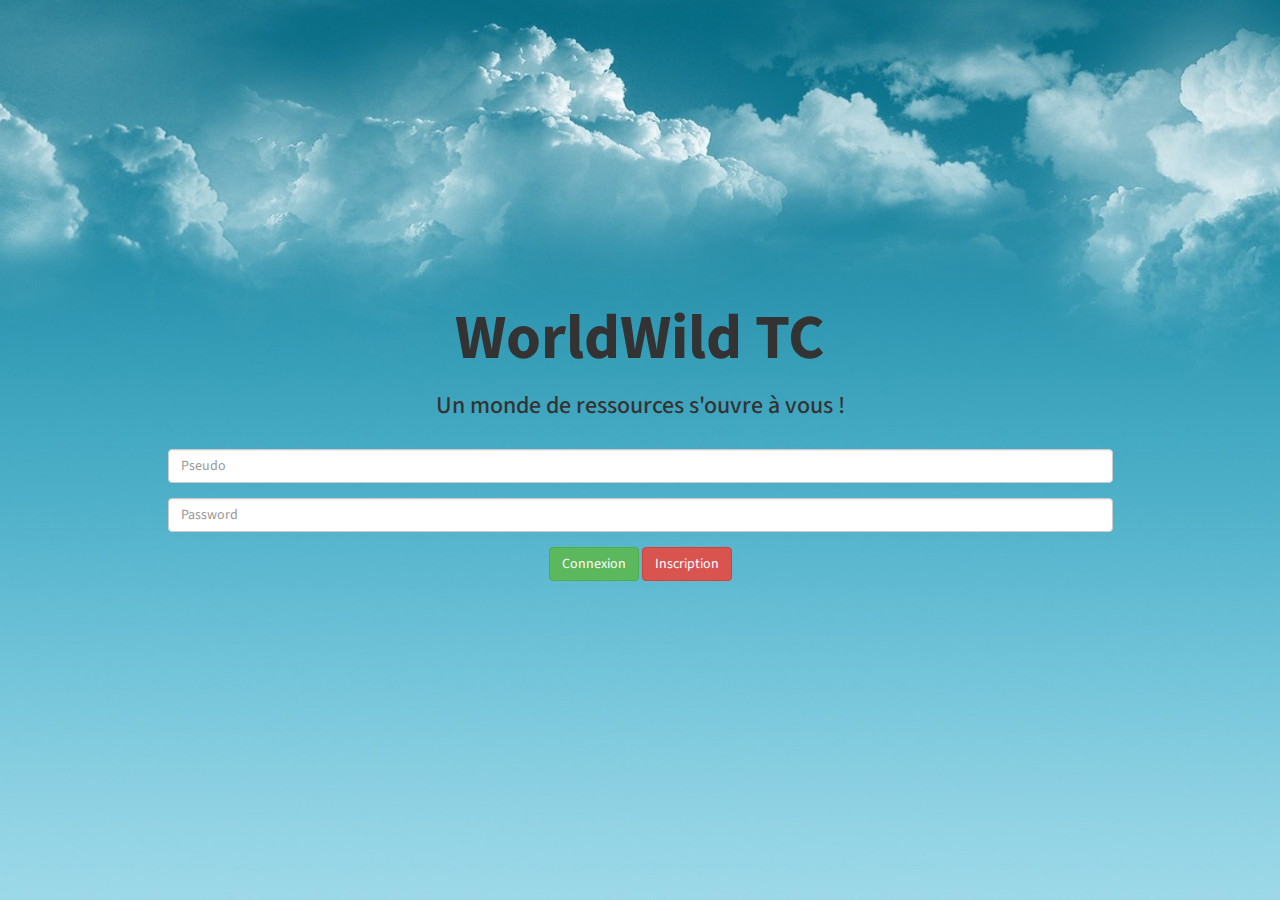
<file: static/index.html>
<!DOCTYPE html>
<html lang="fr">

<head>

    <meta charset="utf-8">
    <meta http-equiv="X-UA-Compatible" content="IE=edge">
    <meta name="viewport" content="width=device-width, initial-scale=1">
    <meta name="description" content="">
    <meta name="author" content="">
    <link rel="icon" href="./img/favicon.ico">

    <title>WorldWild TC - Connexion</title>

    <!-- Bootstrap Core CSS -->
    <link href="css/bootstrap.min.css" rel="stylesheet">

    <!-- Custom CSS -->
    <link href="css/stylish-portfolio.css" rel="stylesheet">

    <!-- Custom Fonts -->
    <link href="font-awesome/css/font-awesome.min.css" rel="stylesheet" type="text/css">
    <link href="http://fonts.googleapis.com/css?family=Source+Sans+Pro:300,400,700,300italic,400italic,700italic" rel="stylesheet" type="text/css">

    <!-- HTML5 Shim and Respond.js IE8 support of HTML5 elements and media queries -->
    <!-- WARNING: Respond.js doesn't work if you view the page via file:// -->
    <!--[if lt IE 9]>
        <script src="https://oss.maxcdn.com/libs/html5shiv/3.7.0/html5shiv.js"></script>
        <script src="https://oss.maxcdn.com/libs/respond.js/1.4.2/respond.min.js"></script>
    <![endif]-->
    
</head>

<body>

    <!-- Header -->
    <header id="top" class="header">
        <div class="text-vertical-center">
            <h1>WorldWild TC</h1>
            <h3>Un monde de ressources s'ouvre à vous !</h3>
            <br>
            
            <div class="container">
                <div class="row text-center">
                    <div class="col-lg-10 col-lg-offset-1">
            
                        <form role="form" id="THEFORM" enctype="multipart/form-data">
                            
                        <div class="form-group">
                            <input placeholder="Pseudo" class="form-control" type="text" id="login" onkeypress="return runScript(event)">
                        </div>
                        <div class="form-group">
                            <input placeholder="Password" class="form-control" type="password" id="motDePasse" onkeypress="return runScript(event)">
                        </div>
                        <div class="form-group">
                            <button type="button" class="btn btn-success" id="login" onclick="loginResult()">Connexion</button>
                            <a href="inscription.html"><button type="button" class="btn btn-danger" id="login">Inscription</button></a>
                        </div>
                        
                        </form>
             
                    </div>
                </div>
            </div>
             
        </div>
    </header>

    
    <!-- jQuery -->
    <script src="js/jquery.js"></script>
    <!-- Bootstrap Core JavaScript -->
    <script src="js/bootstrap.min.js"></script>
    <script src="js/index.js"></script>


</body>

</html>
</file>
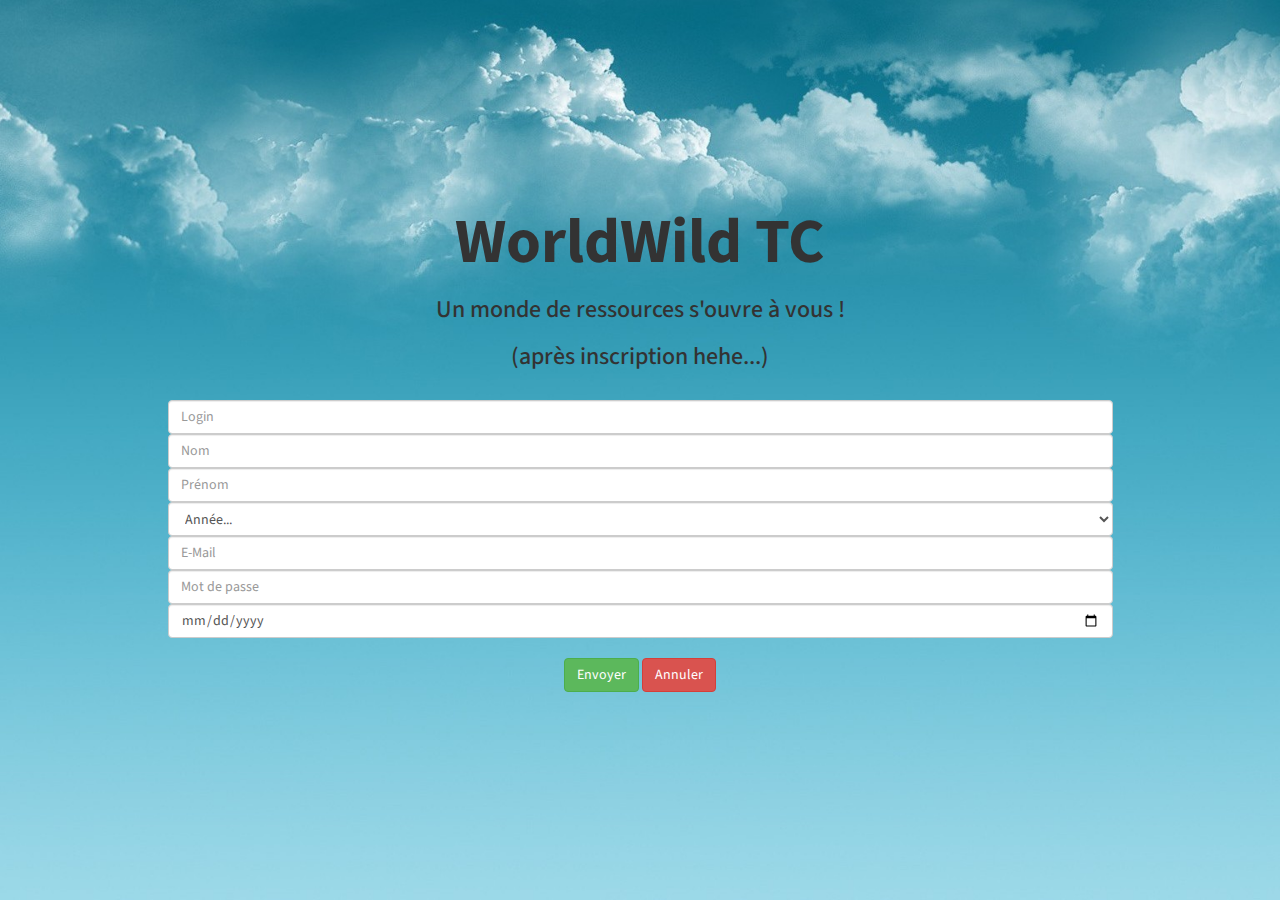
<file: static/inscription.html>
<!DOCTYPE html>
<html lang="fr">

<head>

    <meta charset="utf-8">
    <meta http-equiv="X-UA-Compatible" content="IE=edge">
    <meta name="viewport" content="width=device-width, initial-scale=1">
    <meta name="description" content="">
    <meta name="author" content="">
    <link rel="icon" href="./img/favicon.ico">

    <title>WorldWild TC - Connexion</title>

    <!-- Bootstrap Core CSS -->
    <link href="css/bootstrap.min.css" rel="stylesheet">

    <!-- Custom CSS -->
    <link href="css/stylish-portfolio.css" rel="stylesheet">

    <!-- Custom Fonts -->
    <link href="font-awesome/css/font-awesome.min.css" rel="stylesheet" type="text/css">
    <link href="http://fonts.googleapis.com/css?family=Source+Sans+Pro:300,400,700,300italic,400italic,700italic" rel="stylesheet" type="text/css">

    <!-- HTML5 Shim and Respond.js IE8 support of HTML5 elements and media queries -->
    <!-- WARNING: Respond.js doesn't work if you view the page via file:// -->
    <!--[if lt IE 9]>
        <script src="https://oss.maxcdn.com/libs/html5shiv/3.7.0/html5shiv.js"></script>
        <script src="https://oss.maxcdn.com/libs/respond.js/1.4.2/respond.min.js"></script>
    <![endif]-->
    
</head>

<body>

    <!-- Header -->
    <header id="top" class="header">
        <div class="text-vertical-center">
            <h1>WorldWild TC</h1>
            <h3>Un monde de ressources s'ouvre à vous !</h3>
            <h3>(après inscription hehe...)</h3>
            <br>
            
            <div class="container">
                <div class="row text-center">
                    <div class="col-lg-10 col-lg-offset-1">
                    
                        <div id='loginError'></div>
                        <div id='mailError'></div>
                        <div id='dateError'></div>
                        <div id='generalError'></div>

                        <form onsubmit="return verifForm(this)">

                            <input placeholder="Login" name="login" class="form-control" type="text" id="login" onBlur="validateLogin(this)">
                            <input placeholder="Nom" class="form-control" type="text" id="nom">
                            <input placeholder="Prénom" class="form-control" type="text" id="prenom">
                            
                            <select class="form-control" id="annee">
                                <option value="infoAnnee">Année...</option>
                                <option value="3TC">3TC</option>
                                <option value="4TC">4TC</option>
                                <option value="5TC">5TC</option>
                            </select>
                            
                            <input placeholder="E-Mail" name="mail" class="form-control" type="email" id="mail" onBlur="validateMail(this)">
                            <input placeholder="Mot de passe" class="form-control" type="password" id="motDePasse">
                            <input placeholder="Date de naissance (jj/mm/aaaa)" class="form-control" type="date" id="date_naissance" name="birthday" onBlur="validateDate(this)"/>
                            
                            <br>
                            <button type="button" class="btn btn-success" id="signUp" onclick="signUpResult()">Envoyer</button>
                            <a href="index.html"><button type="button" class="btn btn-danger">Annuler</button></a>
                            
                        </form>
                    </div>
                </div>
            </div>
             
        </div>
    </header>

    
    <!-- jQuery -->
    <script src="js/jquery.js"></script>
    <!-- Bootstrap Core JavaScript -->
    <script src="js/bootstrap.min.js"></script>
    <script src="js/inscription.js"></script>


</body>

</html>
</file>
<file: static/css/stylish-portfolio.css>
/*!
 * Start Bootstrap - Stylish Portfolio Bootstrap Theme (http://startbootstrap.com)
 * Code licensed under the Apache License v2.0.
 * For details, see http://www.apache.org/licenses/LICENSE-2.0.
 */

/* Global Styles */

html,
body {
    width: 100%;
    height: 100%;
}

body {
    font-family: "Source Sans Pro","Helvetica Neue",Helvetica,Arial,sans-serif;
}

.text-vertical-center {
    display: table-cell;
    text-align: center;
    vertical-align: middle;
}

.text-vertical-center h1 {
    margin: 0;
    padding: 0;
    font-size: 4.5em;
    font-weight: 700;
}

/* Custom Button Styles */

.btn-dark {
    border-radius: 0;
    color: #fff;
    background-color: rgba(0,0,0,0.4);
}

.btn-dark:hover,
.btn-dark:focus,
.btn-dark:active {
    color: #fff;
    background-color: rgba(0,0,0,0.7);
}

.btn-light {
    border-radius: 0;
    color: #333;
    background-color: rgb(255,255,255);
}

.btn-light:hover,
.btn-light:focus,
.btn-light:active {
    color: #333;
    background-color: rgba(255,255,255,0.8);
}

/* Custom Horizontal Rule */

hr.small {
    max-width: 100px;
}

/* Side Menu */

#sidebar-wrapper {
    z-index: 1000;
    position: fixed;
    right: 0;
    width: 250px;
    height: 100%;
    margin-right: -250px;
    overflow-y: auto;
    background: #222;
    -webkit-transition: all 0.4s ease 0s;
    -moz-transition: all 0.4s ease 0s;
    -ms-transition: all 0.4s ease 0s;
    -o-transition: all 0.4s ease 0s;
    transition: all 0.4s ease 0s;
}

.sidebar-nav {
    position: absolute;
    top: 0;
    width: 250px;
    margin: 0;
    padding: 0;
    list-style: none;
}

.sidebar-nav li {
    text-indent: 20px;
    line-height: 40px;
}

.sidebar-nav li a {
    display: block;
    text-decoration: none;
    color: #999;
}

.sidebar-nav li a:hover {
    text-decoration: none;
    color: #fff;
    background: rgba(255,255,255,0.2);
}

.sidebar-nav li a:active,
.sidebar-nav li a:focus {
    text-decoration: none;
}

.sidebar-nav > .sidebar-brand {
    height: 55px;
    font-size: 18px;
    line-height: 55px;
}

.sidebar-nav > .sidebar-brand a {
    color: #999;
}

.sidebar-nav > .sidebar-brand a:hover {
    color: #fff;
    background: none;
}

#menu-toggle {
    z-index: 1;
    position: fixed;
    top: 0;
    right: 0;
}

#sidebar-wrapper.active {
    right: 250px;
    width: 250px;
    -webkit-transition: all 0.4s ease 0s;
    -moz-transition: all 0.4s ease 0s;
    -ms-transition: all 0.4s ease 0s;
    -o-transition: all 0.4s ease 0s;
    transition: all 0.4s ease 0s;
}

.toggle {
    margin: 5px 5px 0 0;
}

/* Header */

.header {
    display: table;
    position: relative;
    width: 100%;
    height: 100%;
    background: url(../img/bg.jpg) no-repeat center center scroll;
    -webkit-background-size: cover;
    -moz-background-size: cover;
    background-size: cover;
    -o-background-size: cover;
}

/* About */

.about {
    padding: 50px 0;
}

/* Services */

.services {
    padding: 50px 0;
}

.service-item {
    margin-bottom: 30px;
}

/* Callout */

.callout {
    display: table;
    width: 100%;
    height: 400px;
    color: #fff;
    background: url(../img/callout.jpg) no-repeat center center scroll;
    -webkit-background-size: cover;
    -moz-background-size: cover;
    background-size: cover;
    -o-background-size: cover;
}

/* Portfolio */

.portfolio {
    padding: 50px 0;
}

.portfolio-item {
    margin-bottom: 30px;
}

.img-portfolio {
    margin: 0 auto;
}

.img-portfolio:hover {
    opacity: 0.8;
}

/* Call to Action */

.call-to-action {
    padding: 50px 0;
}

.call-to-action .btn {
    margin: 10px;
}

/* Map */

.map {
    height: 500px;
}

@media(max-width:768px) {
    .map {
        height: 75%;
    }
}

/* Footer */

footer {
    padding: 100px 0;
}
</file>
